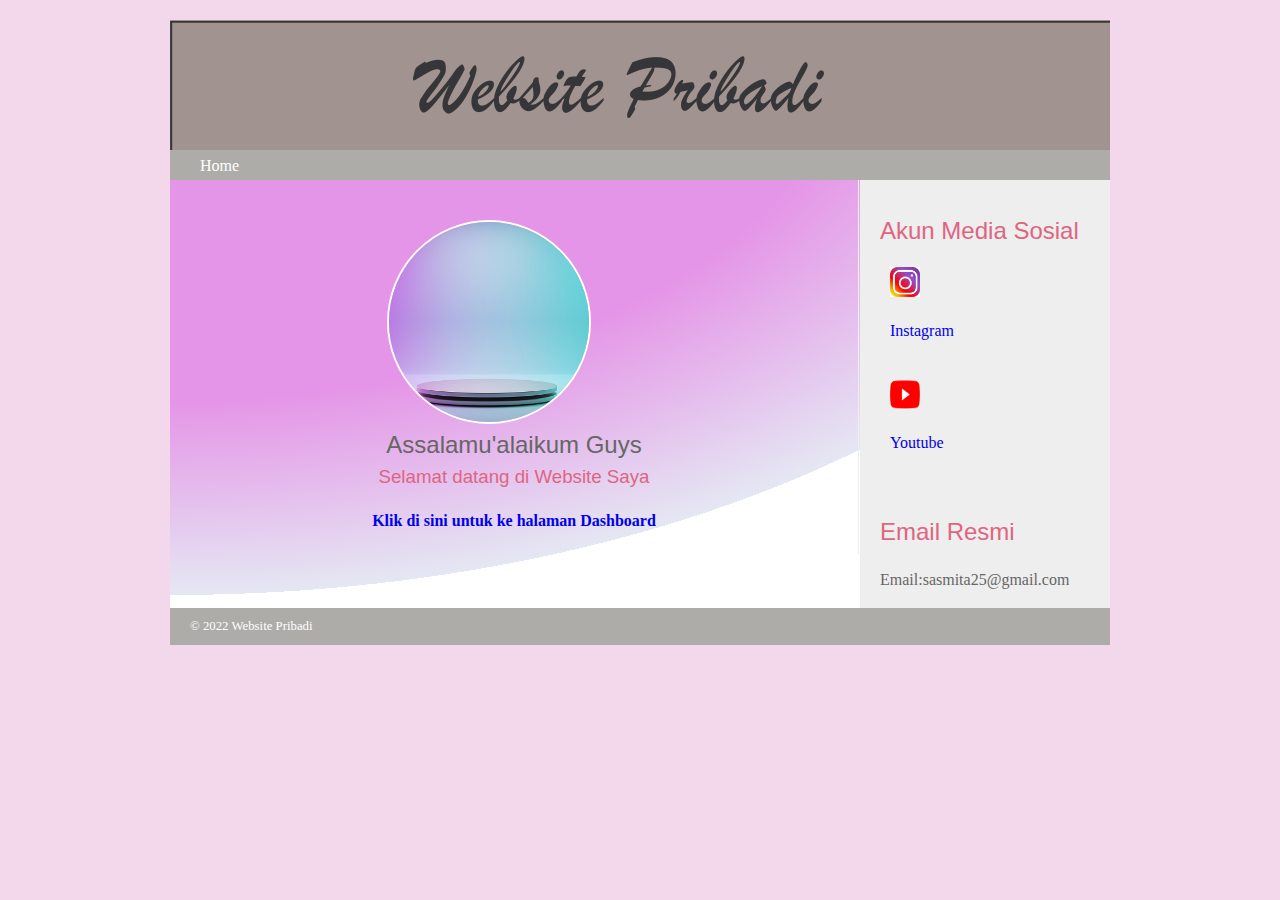
<file: index.html>
<!DOCTYPE html>
<html>
	<head>
		<title>Home</title>
		<link rel=stylesheet href= style.css type= text/css >
	</head>
	<body>
		<div class="wrapper">
			<header>
				<h1>Warung Curhat</h1>
				<nav>
					<ul>
						<li><a href="home.html">Home</a></li>
					</ul>
				</nav>
			</header>
			<section class="courses">
				<article>
					<hgroup>
					<div align="center">
						<img src="images/background.jpg" width="200px" height="200"
					    style="display: block;border-radius: 50%;border-color:white;margin-right:50px" border="2px" >
				    </div>
						<h2 align="center">Assalamu'alaikum Guys</h2>
						<h3 align="center">Selamat datang di Website Saya</h3>
					</hgroup>
					    <div align="center">
						<a href="login.html"><h4>Klik di sini untuk ke halaman Dashboard</h4></a>
					    </div>
				</article>        
			</section>
			<aside>
				<section class="Akun Sosmed">
					<h2>Akun Media Sosial</h2>
					<a href="http://instagram.com/ssmhita_25"><img src="images/Instagram.jpg" 
						width="30" height="30" alt="Instagram"><p>Instagram</p></a>
					<a href="https://www.youtube.com/channel/UCE8OkMpyGlpP6cw-3-_-mlw">
						<img src="images/youtube-logo.png" 
						width="30" height="30" alt="youtube"><p>Youtube</p></a>
				</section>
				<section class="contact-details">
					<h2>Email Resmi</h2>
					<p>Email:sasmita25@gmail.com</p>
				</section>
			</aside>
			<footer>
				&copy; 2022 Website Pribadi
			</footer>
		</div>
	</body>
</html>
</file>
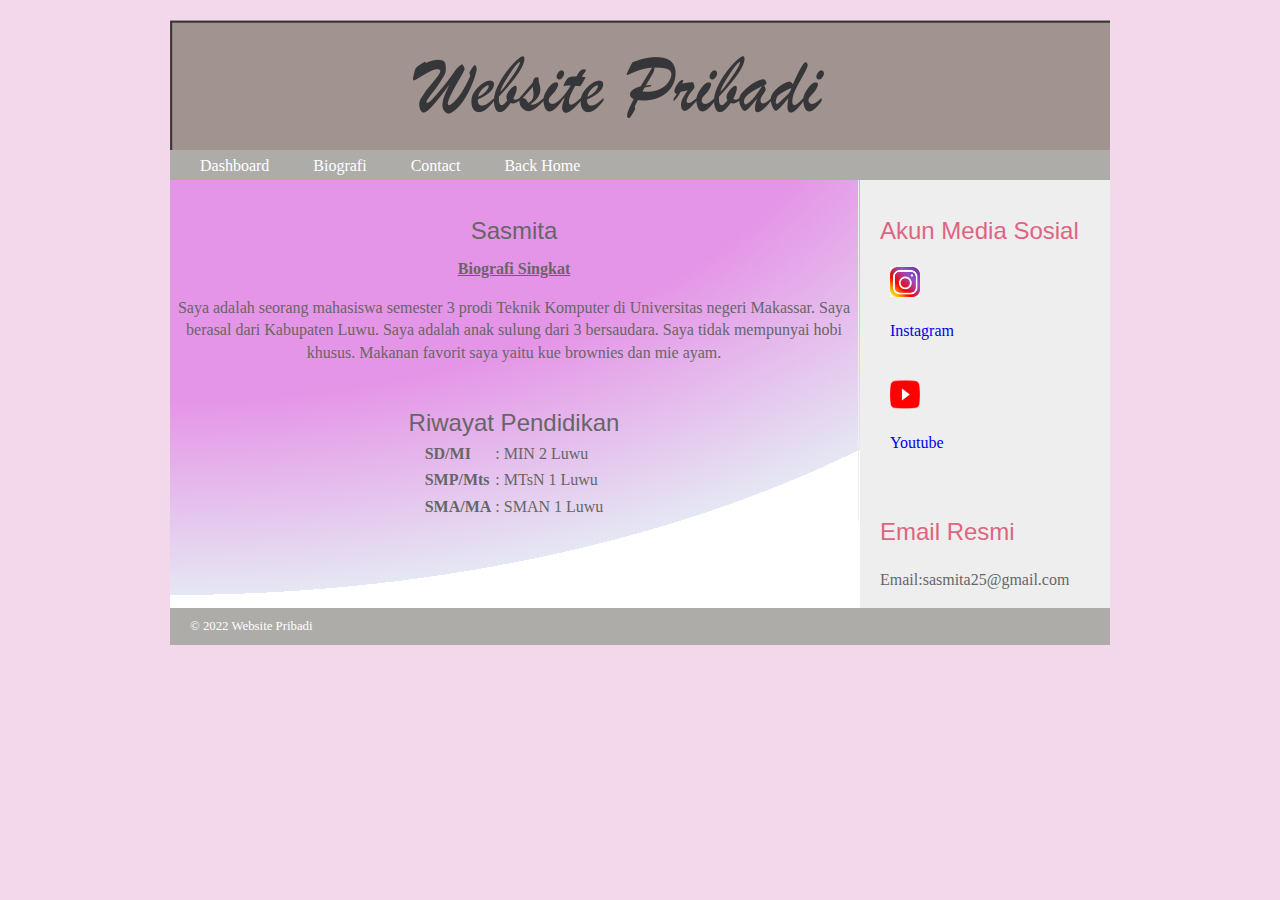
<file: about.html>
<!DOCTYPE html>
<html>
	<head>
		<title>Biografi</title>
        <link rel=stylesheet href= style.css type= text/css >
	</head>
	<body>
		<div class="wrapper">
			<header>
				<h1>Warung Curhat</h1>
				<nav>
					<ul>
						<li><a href="dashboard.html">Dashboard</a></li>
						<li><a href="about.html">Biografi</a></li>
						<li><a href="contact.html">Contact</a></li>
						<li><a href="index.html">Back Home</a></li>
					</ul>
				</nav>
			</header>
			<section class="courses">
				<article>
				<div align="center">
                    <hgroup>
						<h2>Sasmita</h2>
                        <b><u><p>Biografi Singkat</p></u></b>
					</hgroup>
					<p>Saya adalah seorang mahasiswa semester 3 prodi Teknik Komputer di Universitas negeri Makassar. 
					   Saya berasal dari Kabupaten Luwu. Saya adalah anak sulung dari 3 bersaudara. Saya tidak mempunyai 
					   hobi khusus. Makanan favorit saya yaitu kue brownies dan mie ayam.</p><br>
					   <table>
						<h2>Riwayat Pendidikan</h2>
						<tr><td><b>SD/MI</b></td><td>:</td> <td>MIN 2 Luwu</td></tr>
						<tr><td><b>SMP/Mts</b></td><td>:</td> <td>MTsN 1 Luwu</td></tr>
						<tr><td><b>SMA/MA</b></td><td>:</td> <td>SMAN 1 Luwu</td></tr></table>
				</div>
				</article>       
			</section>
            <aside>
                <section class="Akun Sosmed">
					<h2>Akun Media Sosial</h2>
					<a href="http://instagram.com/ssmhita_25"><img src="images/Instagram.jpg" 
						width="30" height="30" alt="Instagram"><p>Instagram</p></a>
					<a href="https://www.youtube.com/channel/UCE8OkMpyGlpP6cw-3-_-mlw">
						<img src="images/youtube-logo.png" 
						width="30" height="30" alt="youtube"><p>Youtube</p></a>
				</section>
				<section class="contact-details">
					<h2>Email Resmi</h2>
					<p>Email:sasmita25@gmail.com</p>
				</section>
            </aside>
			<footer>
				&copy; 2022 Website Pribadi
			</footer>
		</div>
	</body>
</html>
</file>
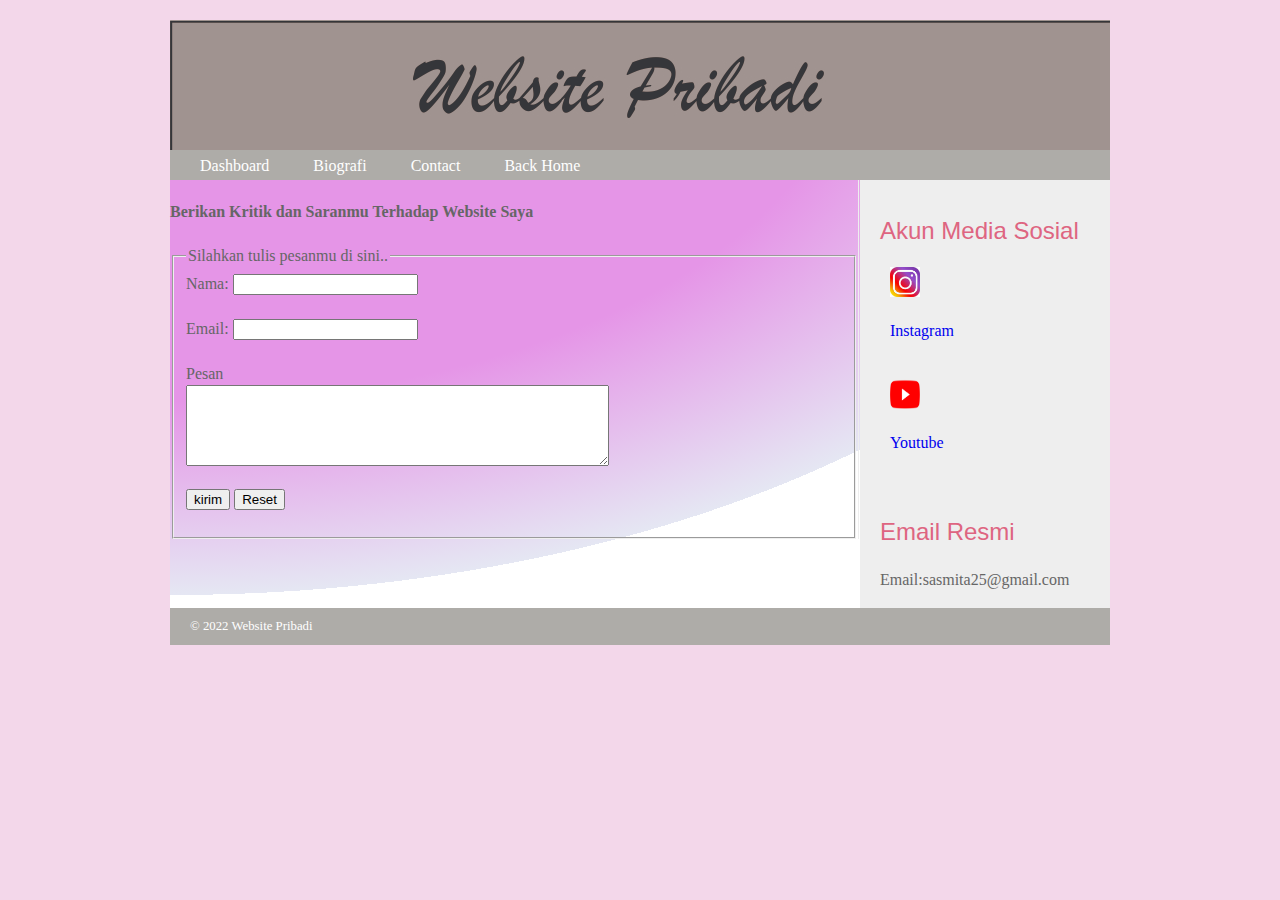
<file: contact.html>
<!DOCTYPE html>
<html>
<head>
   <title>Contact</title>
   <link rel=stylesheet href= style.css type= text/css >
   <script>
    function Kirim(){
      var Nama = document.getElementById("nama").value;
      var Email = document.getElementById("email").value;
      var Pesan = document.getElementById("pesan").value;
      if ( Pesan != ""){
        alert ("Pesan Berhasil Terkirim");
        return false;
      }
      else{
        alert("Pesan tidak boleh kosong!!");
     }
     }
   </script>
</head>
<body>
    <div class="wrapper">
        <header>
            <h1>Warung Curhat</h1>
            <nav>
                <ul>
                    <li><a href="dashboard.html">Dashboard</a></li>
                    <li><a href="about.html">Biografi</a></li>
                    <li><a href="contact.html">Contact</a></li>
                    <li><a href="index.html">Back Home</a></li>
                </ul>
            </nav>
        </header>
        <section class="courses">
            <form method="post">
               <h4>Berikan Kritik dan Saranmu Terhadap Website Saya</h4>
               <fieldset>
               <legend>Silahkan tulis pesanmu di sini..</legend>
                Nama:
                <input type="text" id="nama" name="nama">
                <br>
                <br> 
                Email:
                <input type="text" id="email" name="email">
                <br>
                <br>
                 <label>Pesan</label><br>
                 <textarea cols="50" rows="5" id="pesan" required></textarea>
               <p>
                <input type="button" value="kirim" id="kirim" onclick="Kirim()"/>
                 <input type="reset" value="Reset">
               </p>
               </fieldset>
            </form>    
        </section>
        <aside>
            <section class="Akun Sosmed">
                <h2>Akun Media Sosial</h2>
                <a href="http://instagram.com/ssmhita_25"><img src="images/Instagram.jpg" 
                    width="30" height="30" alt="Instagram"><p>Instagram</p></a>
                <a href="https://www.youtube.com/channel/UCE8OkMpyGlpP6cw-3-_-mlw">
                    <img src="images/youtube-logo.png" 
                    width="30" height="30" alt="youtube"><p>Youtube</p></a>
            </section>
            <section class="contact-details">
                <h2>Email Resmi</h2>
                <p>Email:sasmita25@gmail.com</p>
            </section>
        </aside>
        <footer>
            &copy; 2022 Website Pribadi
        </footer>
    </div>

</body>
</html>
</file>
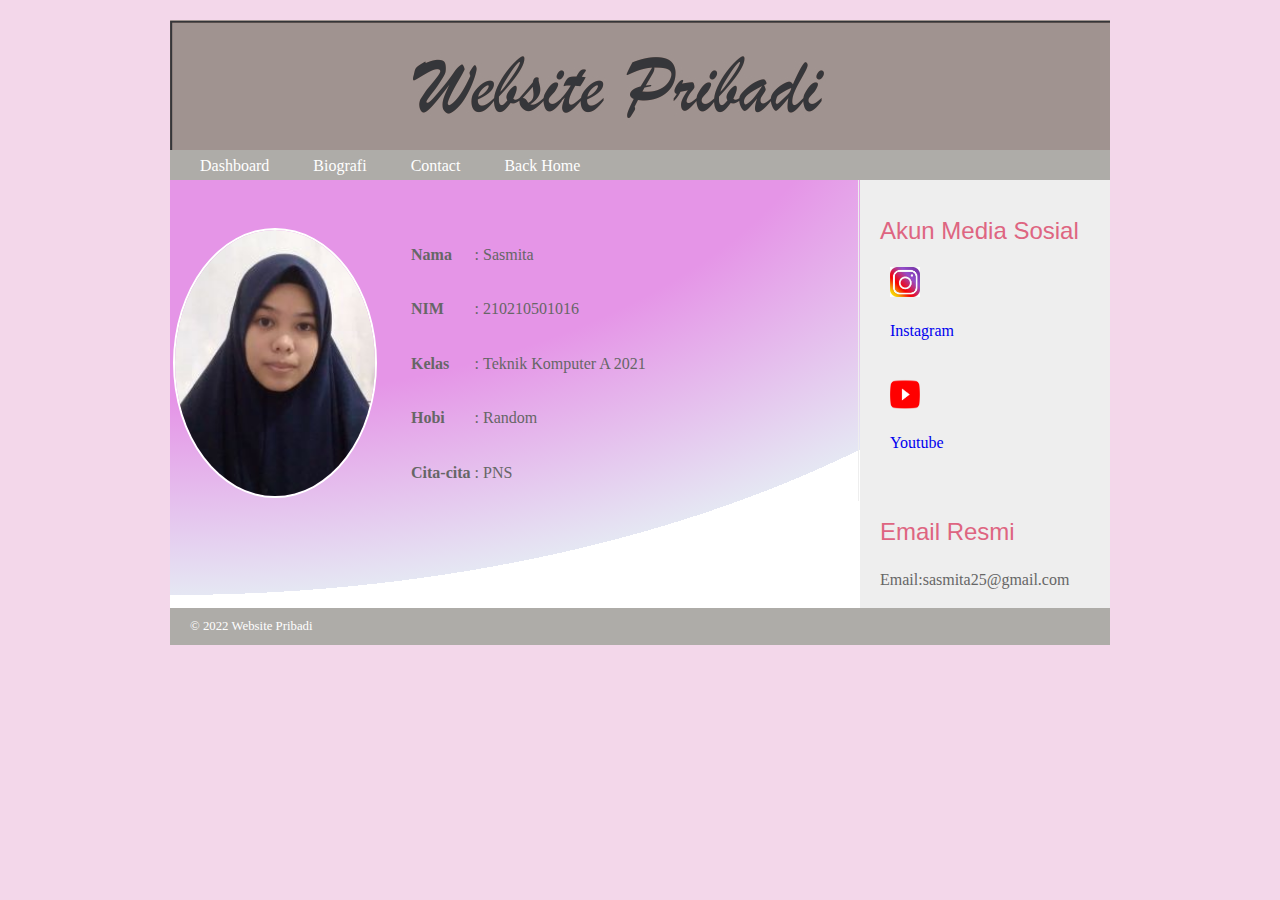
<file: dashboard.html>
<!DOCTYPE html>
<html>
	<head>
		<title>Dashboard</title>
		<link rel=stylesheet href= style.css type= text/css >
	</head>
	<body>
		<div class="wrapper">
			<header>
				<h1>Warung Curhat</h1>
				<nav>
					<ul>
						<li><a href="dashboard.html">Dashboard</a></li>
						<li><a href="about.html">Biografi</a></li>
						<li><a href="contact.html">Contact</a></li>
						<li><a href="index.html">Back Home</a></li>
					</ul>
				</nav>
			</header>
			<section class="courses">
				<div class="wrap">
                 <br><br>
					<table>
					<tr><td rowspan="10" width="100px">
					<img src="images/Foto1.jpeg" width="200px" 
					style="display: block;border-radius: 50%;border-color:white;margin-right:30px" border="2px" >
				    </td></tr>
					<tr><td><b>Nama</b></td><td>:</td> <td>Sasmita</td></tr>
					<tr><td><b>NIM</b></td><td>:</td> <td>210210501016</td></tr>
					<tr><td><b>Kelas</b></td><td>:</td> <td>Teknik Komputer A 2021</td></tr>
					<tr><td><b>Hobi</b></td><td>:</td> <td>Random</td></tr>
					<tr><td><b>Cita-cita</b></td><td>:</td> <td>PNS</td></tr></table>
				<div>       
			</section>
			<aside>
				<section class="Akun Sosmed">
					<h2>Akun Media Sosial</h2>
					<a href="http://instagram.com/ssmhita_25"><img src="images/Instagram.jpg" 
						width="30" height="30" alt="Instagram"><p>Instagram</p></a>
					<a href="https://www.youtube.com/channel/UCE8OkMpyGlpP6cw-3-_-mlw">
						<img src="images/youtube-logo.png" 
						width="30" height="30" alt="youtube"><p>Youtube</p></a>
				</section>
				<section class="contact-details">
					<h2>Email Resmi</h2>
					<p>Email:sasmita25@gmail.com</p>
				</section>
			</aside>
			<footer>
				&copy; 2022 Website Pribadi
			</footer>
		</div>
	</body>
</html>
</file>
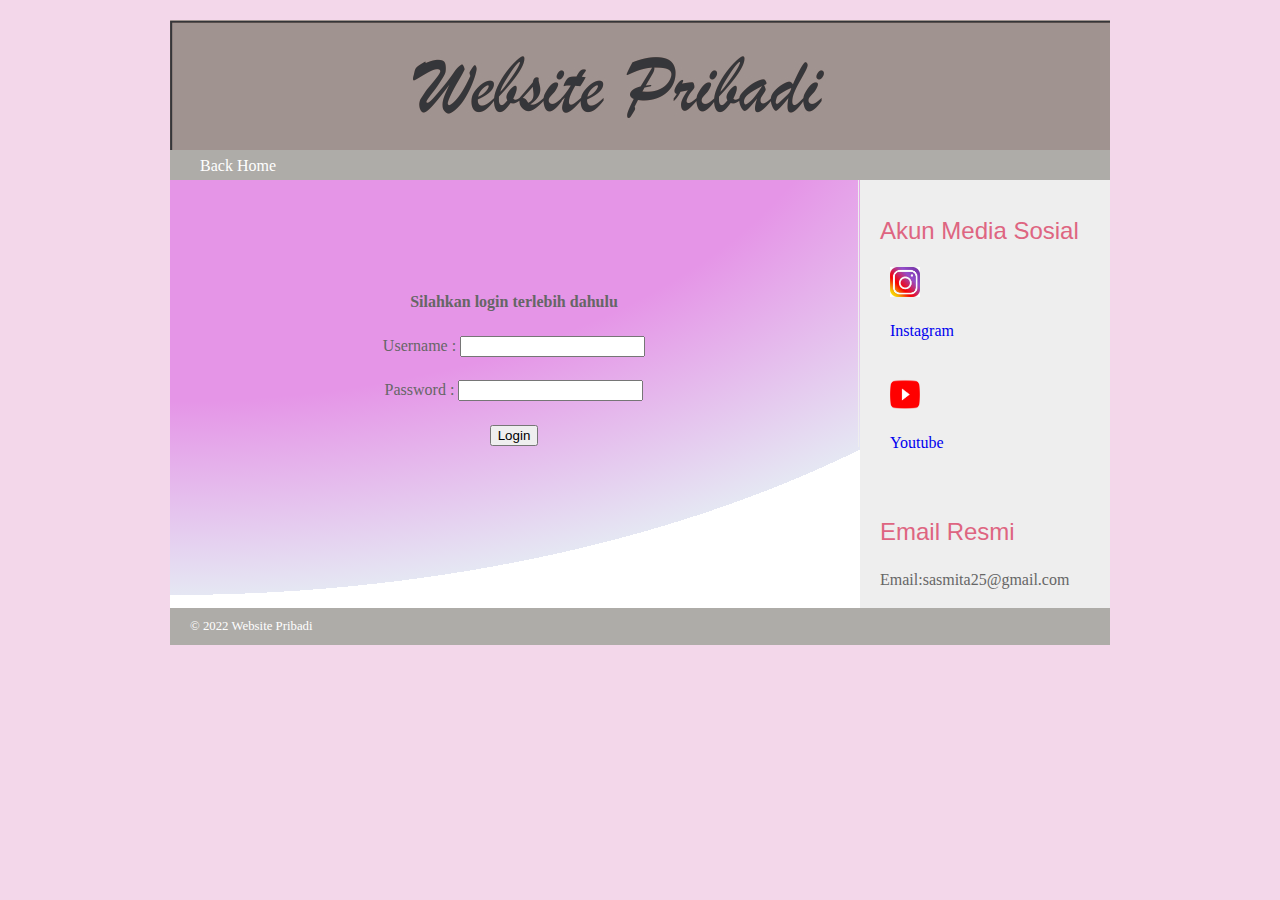
<file: login.html>
<!DOCTYPE html>
<html>
<head>
   <title>Login</title>
   <link rel=stylesheet href= style.css type= text/css >
   <script>
      function validate(){
      var username = document.getElementById("username").value;
      var password = document.getElementById("password").value;
      if ( username == "Sasmita" && password == "123dan456"){
        alert ("Berhasil Login");
        window.location = "dashboard.html";
        return false;
      }
      else{
        alert("Terjadi kesalahan input!!");
     }
     }
    </script>

</head>
<body>
    <div class="wrapper">
        <header>
            <h1>Warung Curhat</h1>
            <nav>
                <ul>
                    <li><a href="index.html">Back Home</a></li>
                </ul>
            </nav>
        </header>
        <section class="courses">
        <div align="center">
            <br><br><br><br>
            <h4>Silahkan login terlebih dahulu</h4>
            <form id="form_id" method="post" name="myform">
                Username :
                <input type="text" name="username" id="username"/><br><br>
                Password :
                <input type="password" name="password" id="password"/><br><br>
                <input type="button" value="Login" id="submit" onclick="validate()"/>
                </form>
        </div>
        </section>  
        <aside>
            <section class="Akun Sosmed">
                <h2>Akun Media Sosial</h2>
                <a href="http://instagram.com/ssmhita_25"><img src="images/Instagram.jpg" 
                    width="30" height="30" alt="Instagram"><p>Instagram</p></a>
                <a href="https://www.youtube.com/channel/UCE8OkMpyGlpP6cw-3-_-mlw">
                    <img src="images/youtube-logo.png" 
                    width="30" height="30" alt="youtube"><p>Youtube</p></a>
            </section>
            <section class="contact-details">
                <h2>Email Resmi</h2>
                <p>Email:sasmita25@gmail.com</p>
            </section>
        </aside>
        <footer>
            &copy; 2022 Website Pribadi
        </footer>
    </div>

</body>
</html>
</file>
